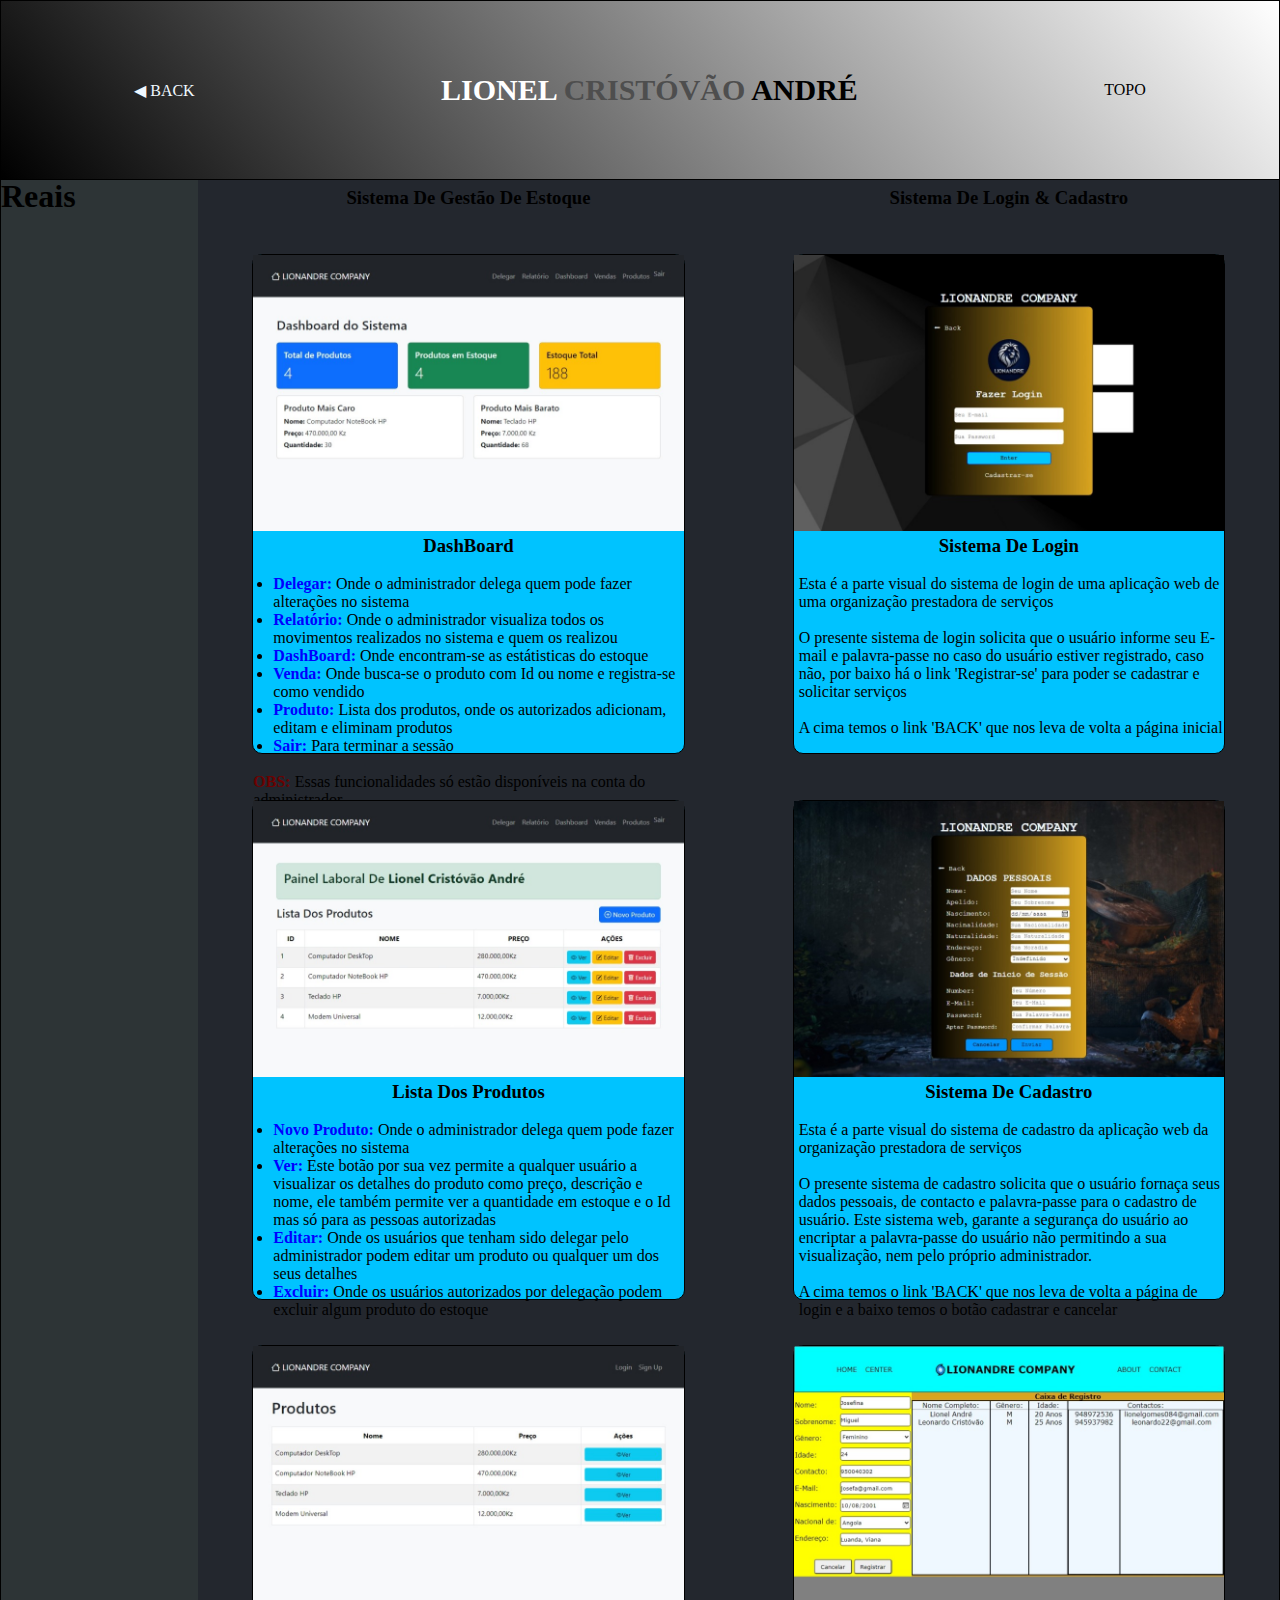
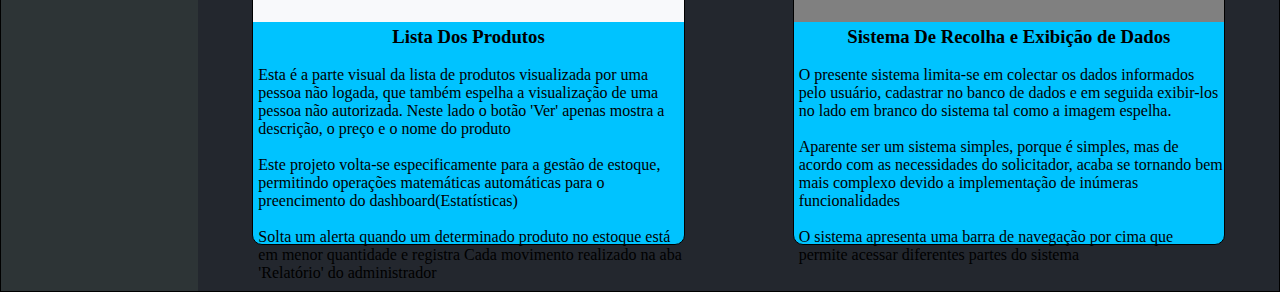
<file: portfolio.html>
<!DOCTYPE html>
<html lang="en">
<head>
    <meta charset="UTF-8">
    <meta name="viewport" content="width=device-width, initial-scale=1.0">
    <title>Portfolio</title>
    <link rel="stylesheet" href="portfolio.css">
</head>
<body>
    <header>
        <nav class="barra">
            <ul class="lista">
                <li><a href="index.html">◀ BACK</a></li>
            </ul>
            <h1 style="font-size: 30px;"><span style="color: white;" class="lionel">LIONEL </span><span style="color: rgb(78, 78, 78);" class="lionel"> CRISTÓVÃO </span><span style="color: black;" class="lionel"> ANDRÉ</span></h1>
            <ul class="lista1">
                <li><a href="#center">TOPO</a></li>
            </ul>
        </nav>
    </header>

    <main  id="center">
        <div class="title">
            <h1 style="color: black;">Projectos Reais</h1>
        </div>
        

        <div class="mae">

            <div class="text">
                 <h3 style="color: black; text-align: center;">Sistema De Gestão De Estoque</h3>
                <div class="stilizar_text"></div>
            </div>

            <div class="content">
                <div class="image">
                    <img src="Exemplos/Captura Web_10-9-2025_1193_localhost.jpeg" alt="erro">
                </div>
                <h3 style="text-align: center;">DashBoard</h3>
                <br>
                <p>
                    <ul style="margin-left: 20px;">
                        <li> <strong><span style="color: blue;">Delegar:</span> </strong>
                            Onde o administrador delega quem pode fazer alterações no sistema</li>
                        <li><strong><span style="color: blue;">Relatório:</span> </strong> Onde o administrador visualiza todos os movimentos realizados no sistema e quem os realizou</li>
                        <li><strong><span style="color: blue;">DashBoard:</span> </strong> Onde encontram-se as estátisticas do estoque</li>
                        <li><strong><span style="color: blue;">Venda:</span> </strong> Onde busca-se o produto com Id ou nome e registra-se como vendido</li>
                        <li><strong><span style="color: blue;">Produto:</span> </strong> Lista dos produtos, onde os autorizados adicionam, editam e eliminam produtos</li>
                        <li><strong><span style="color: blue;">Sair:</span> </strong> Para terminar a sessão</li>
                    </ul>
                    <br>
                    <strong><span style="color: rgb(107, 1, 1);"> OBS:</span> </strong>Essas funcionalidades só estão disponíveis
                    na conta do administrador
                </p>
            </div>

            <div class="content">
                <div class="image">
                    <img src="Exemplos/Captura Web_10-9-2025_11951_localhost.jpeg" alt="erro">
                </div>
                
                <h3 style="text-align: center;">Lista Dos Produtos</h3>
                <br>
                <p>
                    <ul style="margin-left: 20px;">
                        <li> <strong><span style="color: blue;">Novo Produto:</span> </strong>
                            Onde o administrador delega quem pode fazer alterações no sistema</li>
                        <li><strong><span style="color: blue;">Ver:</span> </strong> Este botão por sua vez permite a qualquer usuário a visualizar os detalhes 
                            do produto como preço, descrição e nome, ele também permite ver a quantidade em estoque e o Id mas só para as pessoas autorizadas</li>
                        <li><strong><span style="color: blue;">Editar:</span> </strong> Onde os usuários que tenham sido delegar pelo administrador
                        podem editar um produto ou qualquer um dos seus detalhes</li>
                        <li><strong><span style="color: blue;">Excluir:</span> </strong> Onde os usuários autorizados por delegação podem excluir algum produto do estoque</li>
                    </ul>
                </p>

            </div>

            <div class="content">
                <div class="image">
                    <img src="Exemplos/Captura Web_10-9-2025_11834_localhost.jpeg" alt="erro">
                </div>
                <h3 style="text-align: center;">Lista Dos Produtos</h3>
                <br>
                <p style="margin-left: 5px;">
                    Esta é a parte visual da lista de produtos visualizada por uma pessoa não logada, que também espelha
                    a visualização de uma pessoa não autorizada. Neste lado o botão 'Ver' apenas mostra 
                    a descrição, o preço e o nome do produto
                    <br> 
                    <br>
                    Este projeto volta-se especificamente para a gestão de estoque, permitindo operações matemáticas
                    automáticas para o preencimento do dashboard(Estatísticas)
                    <br>
                    <br>
                    Solta um alerta quando um determinado produto no estoque está em menor quantidade e registra Cada
                    movimento realizado na aba 'Relatório' do administrador
                </p>
            </div>

        </div>

        <div class="mae_center">

            <div class="decore">
                <div class="second_stilizar"></div>
                <div class="second_stilizar"></div>
                <div class="second_stilizar"></div>
            </div>

            <div class="decore">
                <div class="stilizar"></div>
                <div class="stilizar"></div>
                <div class="stilizar"></div>
            </div>


            <div class="decore_center"></div>

            <div class="decore">
                <div class="stilizar"></div>
                <div class="stilizar"></div>
                <div class="stilizar"></div>
            </div>

            <div class="decore">
                <div class="second_stilizar"></div>
                <div class="second_stilizar"></div>
                <div class="second_stilizar"></div>
            </div>

        </div>

        <div class="mae">

            <div class="text">
                 <h3 style="color: black; text-align: center;">Sistema De Login & Cadastro</h3>
                <div class="stilizar_text"></div>
            </div>
           

            <div class="content">
                <div class="image">
                    <img src="Exemplos/Captura Web_10-9-2025_112421_.jpeg" alt="erro">
                </div>
                   <h3 style="text-align: center;">Sistema De Login</h3>
                <br>
                <p style="margin-left: 5px;">
                    Esta é a parte visual do sistema de login de uma aplicação web de uma organização prestadora
                    de serviços
                    <br> 
                    <br>
                    O presente sistema de login solicita que o usuário informe seu E-mail e palavra-passe no caso do usuário
                    estiver registrado, caso não, por baixo há o link 'Registrar-se' para poder se cadastrar e solicitar serviços 
                    <br>
                    <br>
                    A cima temos o link 'BACK' que nos leva de volta a página inicial
                </p>
            </div>

            <div class="content">
                <div class="image">
                    <img src="Exemplos/Captura Web_10-9-2025_113057_.jpeg" alt="erro">
                </div>
                <h3 style="text-align: center;">Sistema De Cadastro</h3>
                <br>
                <p style="margin-left: 5px;">
                    Esta é a parte visual do sistema de cadastro da aplicação web da organização prestadora
                    de serviços
                    <br> 
                    <br>
                    O presente sistema de cadastro solicita que o usuário fornaça seus dados pessoais, de contacto e palavra-passe para o cadastro
                    de usuário. Este sistema web, garante a segurança do usuário ao encriptar a palavra-passe do usuário
                    não permitindo a sua visualização, nem pelo próprio administrador.
                    <br>
                    <br>
                    A cima temos o link 'BACK' que nos leva de volta a página de login e a baixo temos o botão cadastrar e cancelar
                </p>
            </div>

            <div class="content">
                <div class="image">
                    <img src="Exemplos/Captura Web_10-9-2025_1160_.jpeg" alt="erro">
                </div>

                <h3 style="text-align: center;">Sistema De Recolha e Exibição de Dados</h3>
                <br>
                <p style="margin-left: 5px;">
                    O presente sistema limita-se em colectar os dados informados pelo usuário, cadastrar 
                    no banco de dados e em seguida exibir-los no lado em branco do sistema tal como
                    a imagem espelha.
                    <br> 
                    <br>
                    Aparente ser um sistema simples, porque é simples, mas de acordo com as necessidades do
                    solicitador, acaba se tornando bem mais complexo devido a implementação de inúmeras
                    funcionalidades
                    <br>
                    <br>
                    O sistema apresenta uma barra de navegação por cima que permite acessar diferentes partes do sistema
                </p>

            </div>

        </div>

    </main>
    
</body>
</html>
</file>
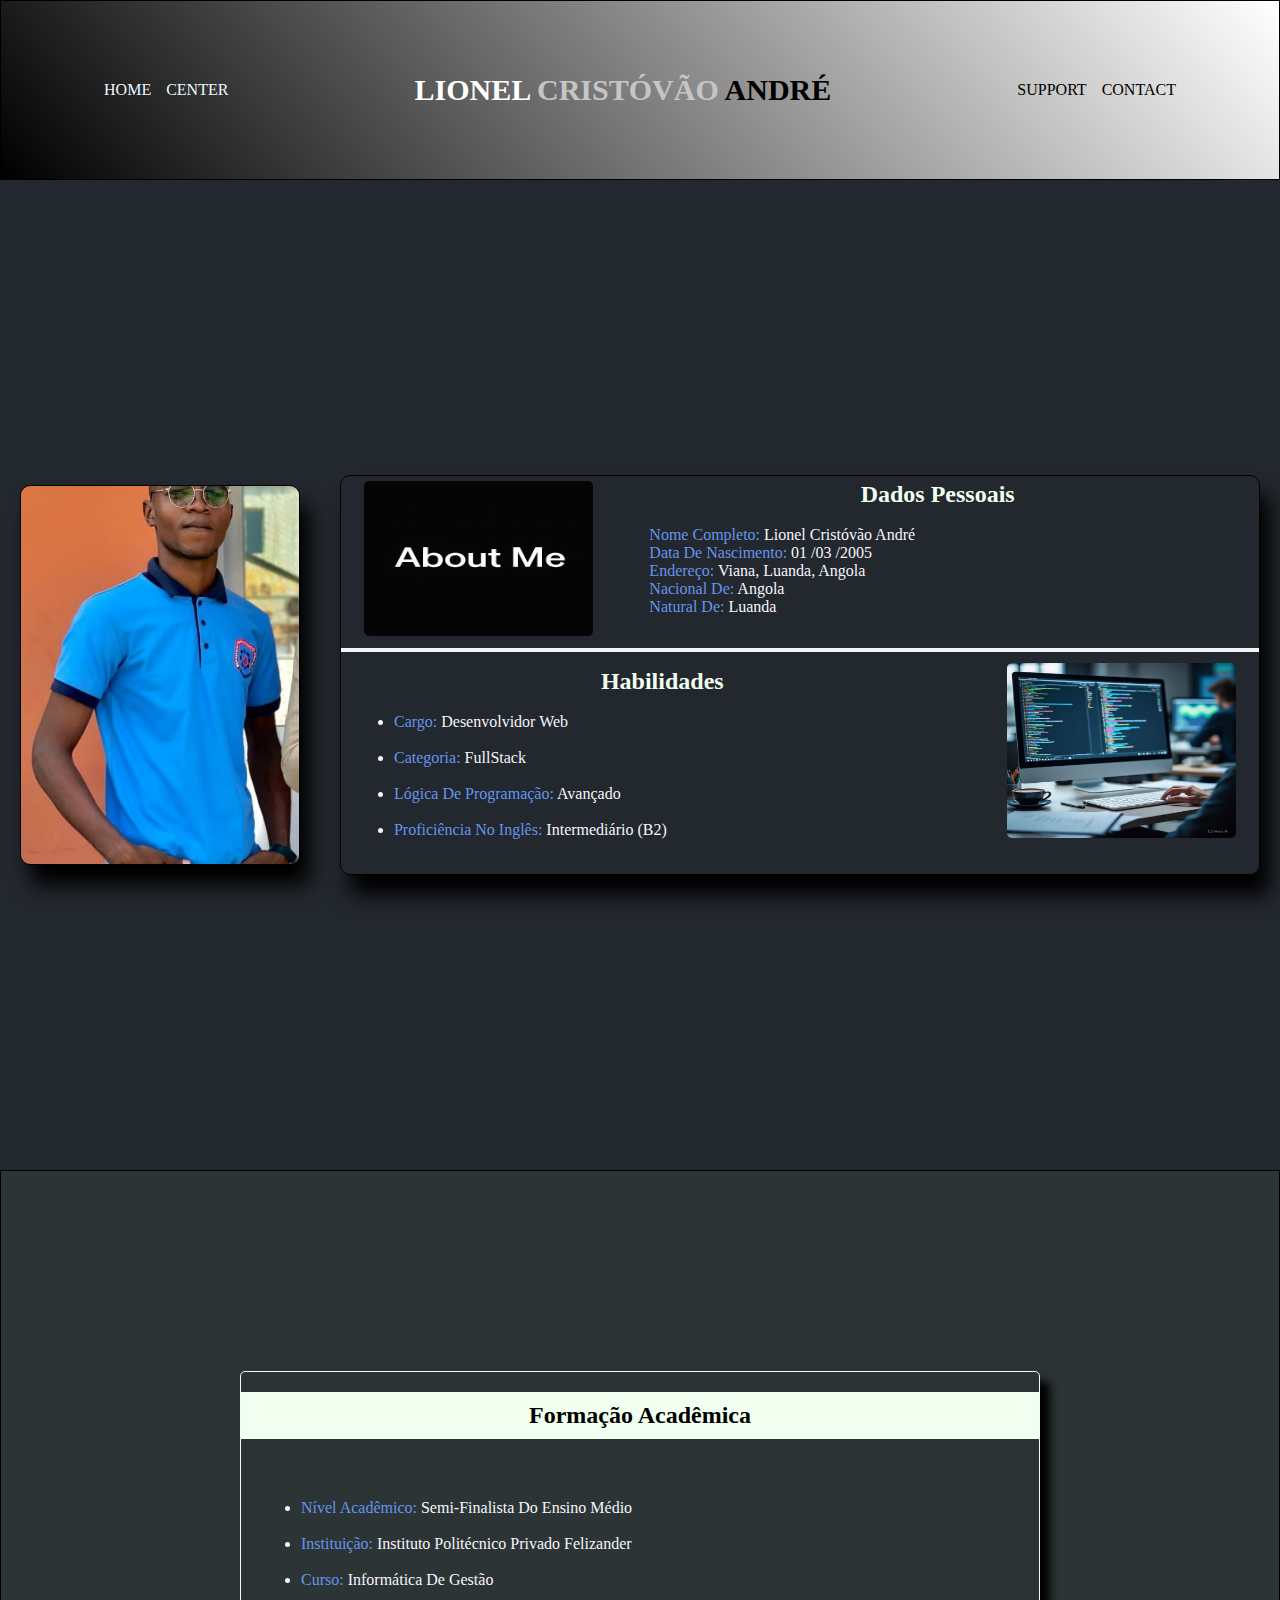
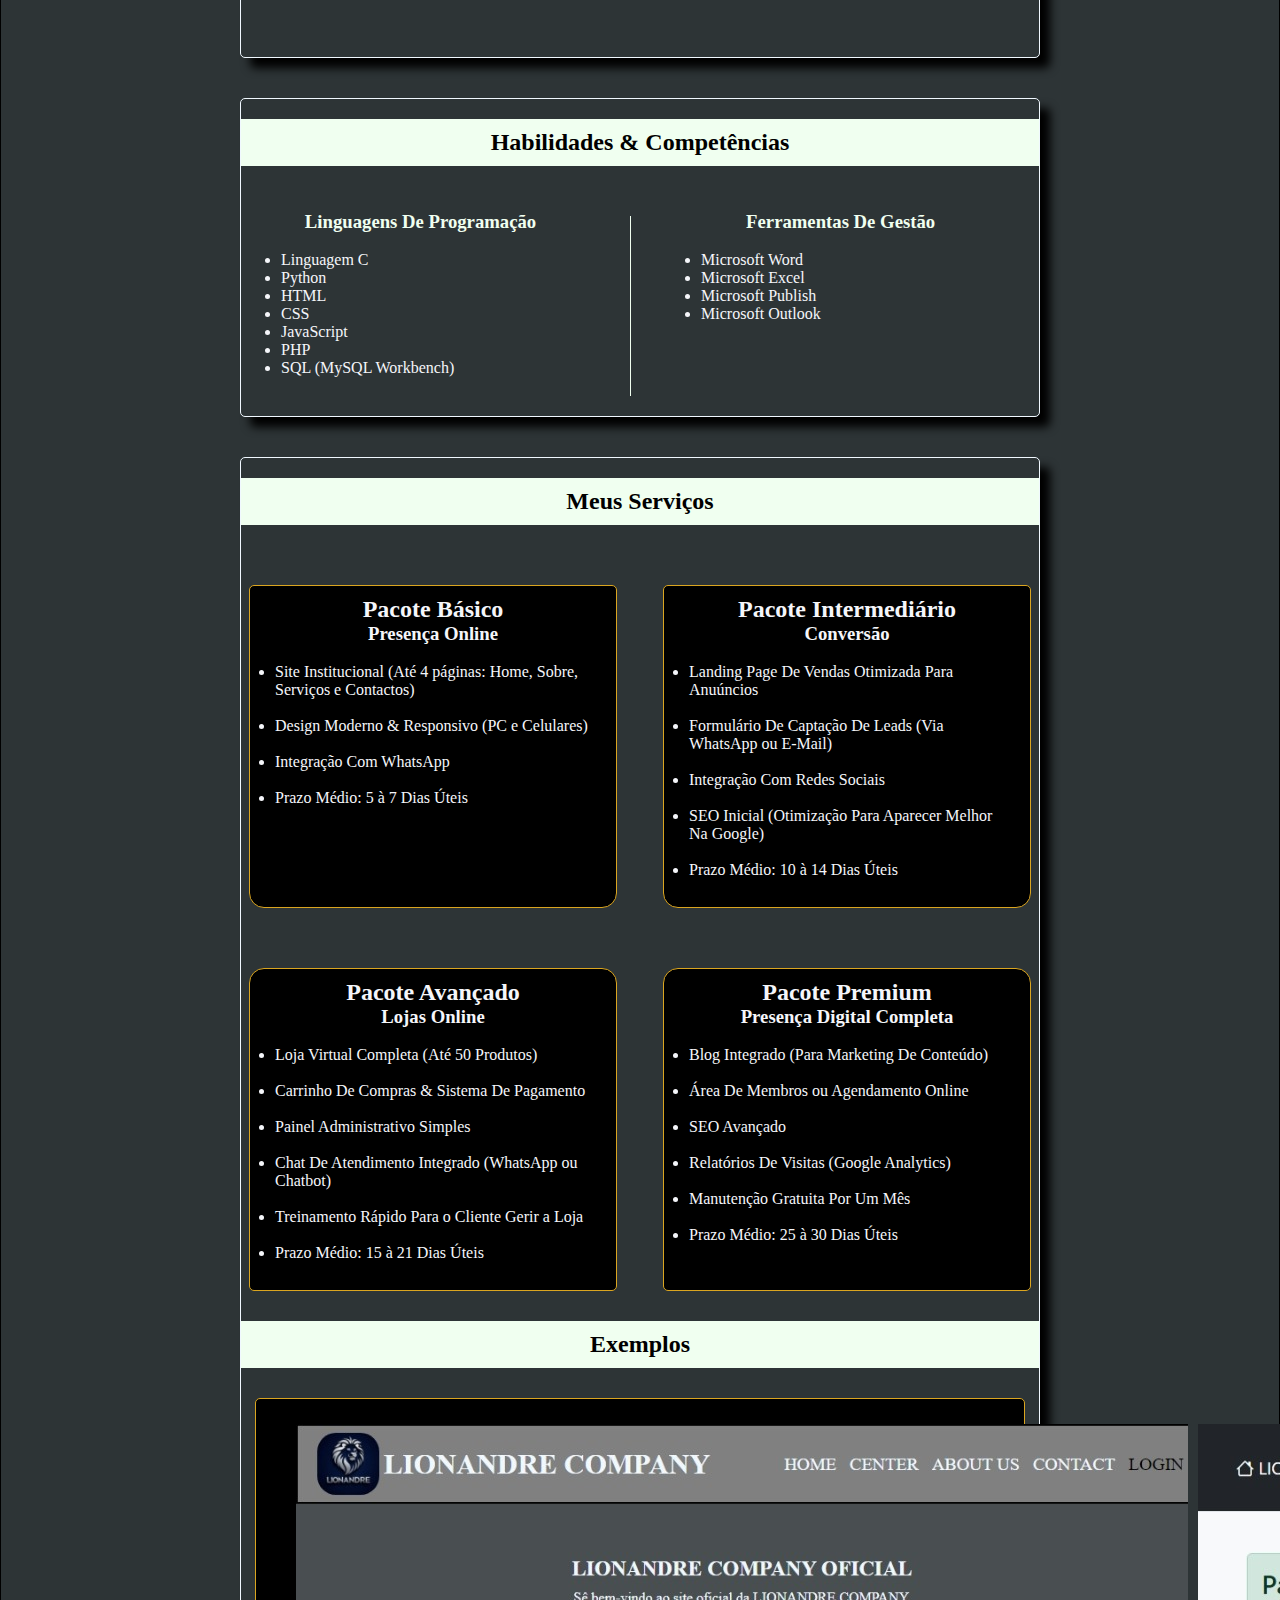
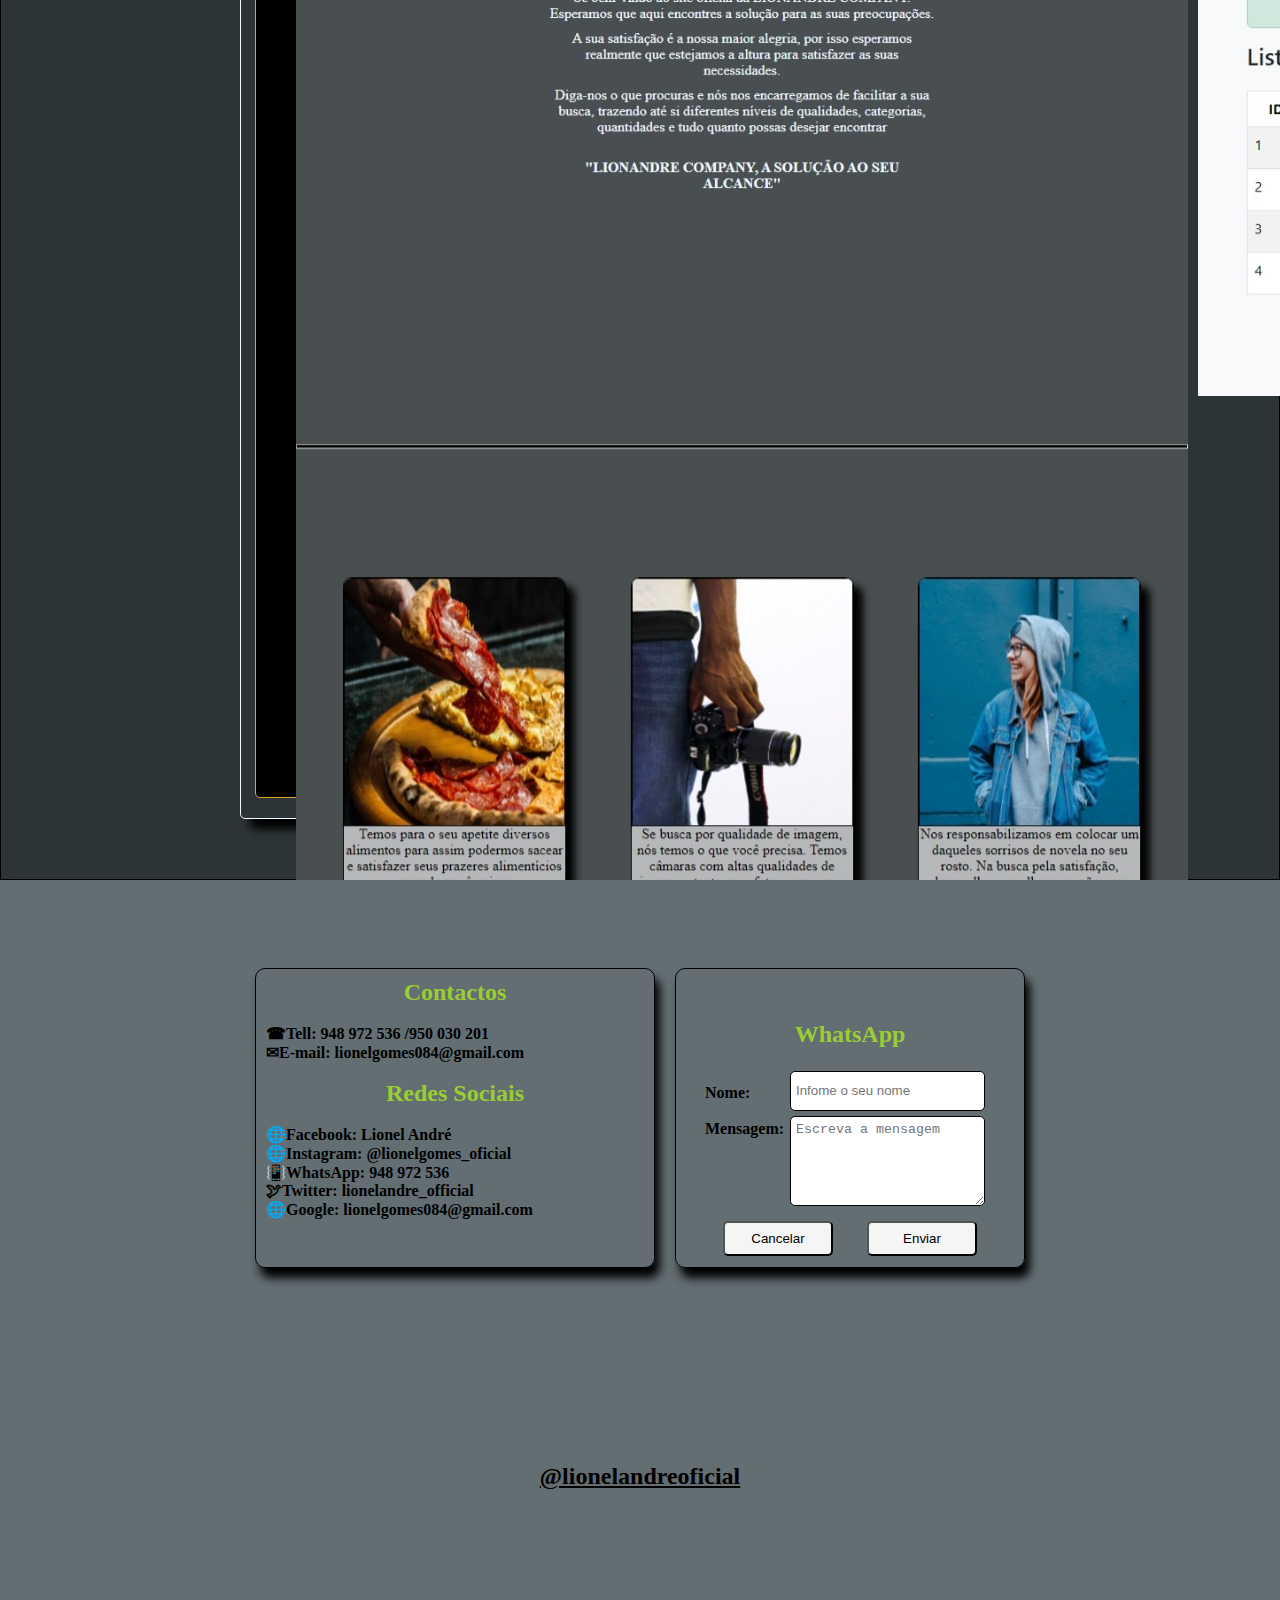
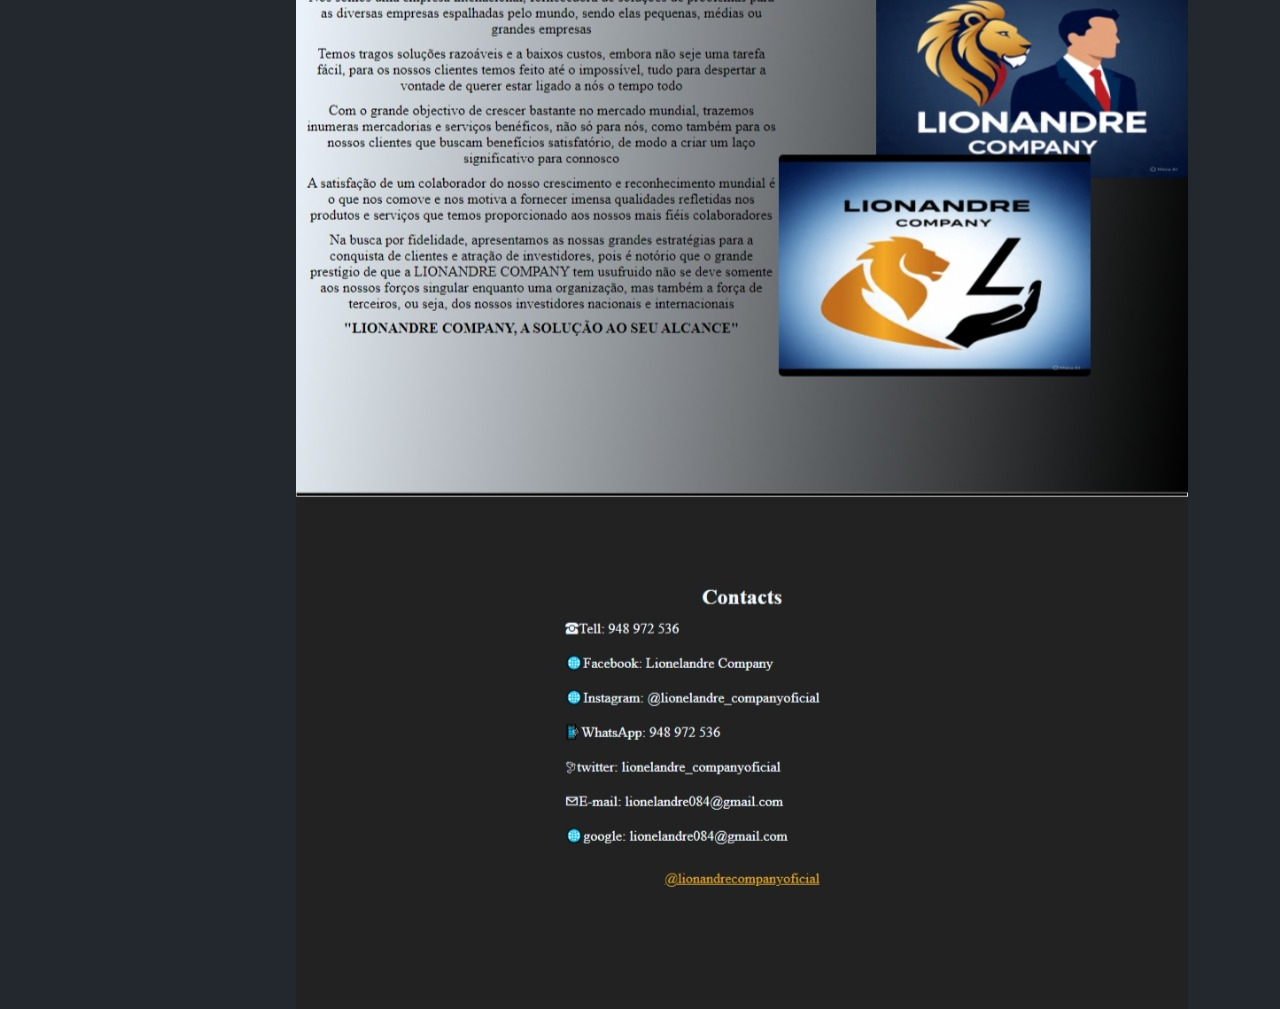
<file: testando.html>
<!DOCTYPE html>
<html lang="pt">
<head>
    <meta charset="UTF-8">
    <meta name="viewport" content="width=device-width, initial-scale=1.0">
    <title>Testando</title>
    <link rel="stylesheet" href="testando.css">
</head>
<body>
    <div class="full">
        <!--Criando o Cabeçalho e seus componentes--->
        <header>
            <nav class="barra">
                <ul class="lista">
                    <li><a href="#lado">HOME</a></li>
                    <li><a href="#center">CENTER</a></li>
                </ul>
                <h1 style="font-size: 30px;"><span style="color: white;">LIONEL </span><span style="color: rgb(197, 197, 197);"> CRISTÓVÃO </span><span style="color: black;"> ANDRÉ</span></h1>
                <ul class="lista1">
                    <li><a href="#">SUPPORT</a></li>
                    <li><a href="#contacto">CONTACT</a></li>
                </ul>
            </nav>
        </header>
        <!--Criando os conteúdos laterais-->
        <aside id="lado">
            <div class="dive">

                <img src="Imagens/Minha_Imagem/Better.jpg" alt="erro" class="first_img">

            </div>

        </aside>
        <aside class="lado">
            
            <div class="dive2">

                <div class="dive2_1">
                    <img src="Imagens/dotes/SobreMe.jpg" alt="erro" class="img_dive2_1">
                </div>
            <!--Apresentandood dados pessoais e Habilidades Básicas-->
                <div class="dive2_2">
                    <p>
                        <h2 style="text-align: center; color: honeydew;">Dados Pessoais</h2> <br>
                    <span style="color: cornflowerblue;">Nome Completo: </span>Lionel Cristóvão André<br>
                    <span style="color: cornflowerblue;">Data De Nascimento: </span>01 /03 /2005 <br>
                    <span style="color: cornflowerblue;">Endereço: </span>Viana, Luanda, Angola <br>
                    <span style="color: cornflowerblue;">Nacional De: </span>Angola <br>
                    <span style="color: cornflowerblue;">Natural De: </span>Luanda <br>
                    </p>
                </div>
                <div style="width: 100%; height: 4px; background: whitesmoke;"></div>
                <div class="dive2_3">
                    <h2 style="text-align: center; color: honeydew;">Habilidades</h2> <br>
                    <ul>
                        <li><span style="color: cornflowerblue;">Cargo: </span>Desenvolvidor Web</li> <br>
                        <li><span style="color: cornflowerblue;">Categoria: </span>FullStack</li> <br>
                        <li><span style="color: cornflowerblue;">Lógica De Programação: </span>Avançado</li> <br>
                        <li><span style="color: cornflowerblue;">Proficiência No Inglês: </span>Intermediário (B2)</li> <br>
                    </ul>
                </div>
                <div class="dive2_4">
                    <img src="Imagens/dotes/fullstack.jpg" alt="erro" class="img_dive2_4">
                </div>

            </div>

        </aside>
        <main id="center">

            <section>
                <div class="div_mae">
                    <div class="div_titulo"><h2 style="text-align: center; color: black">Formação Acadêmica</h2></div> <br>
                        <ul style="margin: 30px;">
                            <li><span style="color: cornflowerblue;">Nível Acadêmico: </span>Semi-Finalista Do Ensino Médio</li> <br>
                            <li><span style="color: cornflowerblue;">Instituição: </span>Instituto Politécnico Privado Felizander</li> <br>
                            <li><span style="color: cornflowerblue;">Curso: </span>Informática De Gestão</li> <br>
                        </ul>
                </div>
            </section>

            <section>
                <div class="div_mae">
                    <div class="div_titulo"><h2 style="text-align: center; color: black;">Habilidades & Competências</h2></div>
                    <div style="width: 45%; height: auto; padding: 15px 40px;">
                        <h3 style="text-align: center; color: honeydew;">Linguagens De Programação</h3> <br>
                        <ul>
                            <li>Linguagem C</li>
                            <li>Python</li>
                            <li>HTML</li>
                            <li>CSS</li>
                            <li>JavaScript</li>
                            <li>PHP</li>
                            <li>SQL (MySQL Workbench)</li>
                        </ul>
                    </div>

                    <div style="width: 1px; height: 180px; background: honeydew; margin-top: 20px;"></div>

                    <div style="width: 45%; height: auto; padding: 15px 40px;">
                        <h3 style="text-align: center; color: honeydew;">Ferramentas De Gestão</h3> <br>
                        <ul>
                            <li>Microsoft Word</li>
                            <li>Microsoft Excel</li>
                            <li>Microsoft Publish</li>
                            <li>Microsoft Outlook</li>
                        </ul>
                    </div>
                </div>
            </section>

            <section>

                <div class="div_mae" style="justify-content: space-around;">
                    
                    <div class="div_titulo"><h2 style="text-align: center; color: black;">Meus Serviços</h2></div>
                    <div class="pacote" style="border-top-left-radius: 5px; border-top-right-radius: 5px; border-bottom-right-radius: 15px; border-bottom-left-radius: 15px;">
                        <h2 style="text-align: center;">Pacote Básico</h2>
                        <h3 style="text-align: center;">Presença Online</h3> <br>
                        <ul>
                            <li>Site Institucional (Até 4 páginas: Home, Sobre, Serviços e Contactos)</li> <br>
                            <li>Design Moderno & Responsivo (PC e Celulares)</li> <br>
                            <li>Integração Com WhatsApp</li> <br>
                            <li>Prazo Médio: 5 à 7 Dias Úteis</li> <br>
                            
                        </ul>
                    </div>
                    <div class="pacote" style="border-top-left-radius: 5px; border-top-right-radius: 5px; border-bottom-right-radius: 15px; border-bottom-left-radius: 15px;">
                        <h2 style="text-align: center;">Pacote Intermediário</h2>
                        <h3 style="text-align: center;">Conversão</h3> <br>
                        <ul>
                            <li>Landing Page De Vendas Otimizada Para Anuúncios</li> <br>
                            <li>Formulário De Captação De Leads (Via WhatsApp ou E-Mail)</li> <br>
                            <li>Integração Com Redes Sociais</li> <br>
                            <li>SEO Inicial (Otimização Para Aparecer Melhor Na Google)</li> <br>
                            <li>Prazo Médio: 10 à 14 Dias Úteis</li> <br>
                            
                        </ul>
                    </div>
                    <div class="pacote" style="border-top-left-radius: 15px; border-top-right-radius: 15px; border-bottom-right-radius: 5px; border-bottom-left-radius: 5px;">
                        <h2 style="text-align: center;">Pacote Avançado</h2>
                        <h3 style="text-align: center;">Lojas Online</h3> <br>
                        <ul>
                            <li>Loja Virtual Completa (Até 50 Produtos)</li> <br>
                            <li>Carrinho De Compras & Sistema De Pagamento</li> <br>
                            <li>Painel Administrativo Simples</li> <br>
                            <li>Chat De Atendimento Integrado (WhatsApp ou Chatbot)</li> <br>
                            <li>Treinamento Rápido Para o Cliente Gerir a Loja</li> <br>
                            <li>Prazo Médio: 15 à 21 Dias Úteis</li> <br>
                            
                        </ul>
                    </div>
                    <div class="pacote" style="border-top-left-radius: 15px; border-top-right-radius: 15px; border-bottom-right-radius: 5px; border-bottom-left-radius: 5px;">
                        <h2 style="text-align: center;">Pacote Premium</h2>
                        <h3 style="text-align: center;">Presença Digital Completa</h3> <br>
                        <ul>
                            <li>Blog Integrado (Para Marketing De Conteúdo)</li> <br>
                            <li>Área De Membros ou Agendamento Online</li> <br>
                            <li>SEO Avançado</li> <br>
                            <li>Relatórios De Visitas (Google Analytics)</li> <br>
                            <li>Manutenção Gratuita Por Um Mês</li> <br>
                            <li>Prazo Médio: 25 à 30 Dias Úteis</li> <br>
                            
                        </ul>
                    </div>
                    <div class="div_titulo"><h2 style="text-align: center; color: black;">Exemplos</h2></div>
                    <div class="pacote_extra">
                        <img src="Exemplos/Captura Web_10-9-2025_114416_.jpeg" alt="erro" class="exemplo_maior">

                        <img src="Exemplos/Captura Web_10-9-2025_11951_localhost.jpeg" alt="erro" class="exemplo_baixo">

                        <img src="Exemplos/Captura Web_10-9-2025_105728_.jpeg" alt="erro" class="exemplo">
                        <img src="Exemplos/Captura Web_10-9-2025_11834_localhost.jpeg" alt="erro" class="exemplo">
                        <img src="Exemplos/Captura Web_10-9-2025_1193_localhost.jpeg" alt="erro" class="exemplo">
                        <img src="Exemplos/Captura Web_10-9-2025_112421_.jpeg" alt="erro" class="exemplo">
                        <img src="Exemplos/Captura Web_10-9-2025_113057_.jpeg" alt="erro" class="exemplo">

                        
                        <img src="Exemplos/Captura Web_10-9-2025_1160_.jpeg" alt="erro" class="exemplo">
                        
                    </div>
                    
                </div>

            </section>

            <section></section>
      
        </main>
        <footer id="contacto">

            <div style="width: 400px; height: 300px; border: 1px solid black; padding: 10px; border-radius: 10px; box-shadow: 5px 10px 10px black;">
                <h2 style="text-align: center; color: yellowgreen;">Contactos</h2> <br>
                <p style="color: black; font-weight: bold;">
                     ☎Tell: 948 972 536 /950 030 201 <br>
                     ✉E-mail: lionelgomes084@gmail.com <br>
                    <br>
                </p> 
                <h2 style="text-align: center; color: yellowgreen;">Redes Sociais</h2>
                <p style="color: black; font-weight: bold;">
                   <br>
                    🌐Facebook: Lionel André <br>
                    
                    🌐Instagram: @lionelgomes_oficial <br>
                    
                    📳WhatsApp: 948 972 536 <br>
                    
                    🕊Twitter: lionelandre_official <br>
                    
                    🌐Google: lionelgomes084@gmail.com <br>
                </p>
                
            </div>

            <div style="width: 350px; height: 300px; display: flex; flex-direction: column; align-items: center; justify-content: center; border: 1px solid black; box-shadow: 5px 10px 10px black; border-radius: 10px;">
                <h2 style="color: yellowgreen;">WhatsApp</h2> <br>
                <form id="whatsappForm" style="display: flex; flex-wrap: wrap; width: 300px; height: 50%;">
                    <div style="width: 100%; height: 100%; display: flex;">
                        <div style="width: 30%; height: auto; padding: 18px 5px;">
                            <label for="">Nome:</label> <br> <br>
                            <label for="">Mensagem:</label>
                        </div>
                        <div style="width: 65%; height: auto;">
                            <input type="text" id="mensagem" placeholder="Infome o seu nome" required>
                            <textarea name="" id="nome" placeholder="Escreva a mensagem" required></textarea>
                        </div>
                    </div>
                    <div style="width: 300px; height: 45px; display: flex; justify-content: space-around; padding: 6px;">
                        <button type="reset" class="btn">Cancelar</button>
                        <button type="submit" class="btn">Enviar</button>
                    </div>
                </form>
            </div>

            <div style="width: 100%; height: 50px;">
                <h2 style="text-align: center; color: black;"><u>@lionelandreoficial</u></h2>
            </div>

        </footer>
    </div>
</body>
<script src="personal.js"></script>
</html>
</file>
<file: portfolio.css>
*{
    margin: 0;
    padding: 0;
    box-sizing: border-box;
}

/* Variáveis de cores escuras */
:root {
    --cor-fundo: #23272e;
    --cor-primaria: #2d3436;
    --cor-secundaria: #636e72;
    --cor-destaque: goldenrod;
    --cor-texto: #f5f6fa;
    --cor-borda: #353b48;
    --cor-header:linear-gradient(50deg, black, white);
}

header{
    width: 100%;
    height: 20vh;
    background: var(--cor-header);
    border: 1px solid black;
    position: fixed;
    height: 20vh;
    width: 100%;
    z-index: 2;

}

main{
    width: 100%;
    height: auto;
    background: var(--cor-primaria);
    border: 1px solid black;
    padding-top: 140px;
    display: flex;
}

.barra{
    display: flex;
    justify-content: space-around;
    align-items: center;
    padding: 10px;
    height: 100%;
}

.lista{
    display: flex;
    gap: 15px;
}

.lista li{
    list-style: none;
}

.lista li a{
    text-decoration: none;
    color: aliceblue;
    transition: 1s;
}

.lista li a:hover{
    border: 1px solid var(--cor-destaque);
    background: var(--cor-destaque);
    color: black;
    border-radius: 7px;
    font-size: 20px;
    box-shadow: 0 4px 16px rgba(253, 203, 110, 0.3);
    transform: scale(1.08);
    transition: 
        background 0.3s,
        color 0.3s,
        border 0.3s,
        box-shadow 0.3s,
        transform 0.3s,
        font-size 0.3s;
}

.lista1{
    display: flex;
    gap: 15px;
}

.lista1 li{
    list-style: none;
}

.lista1 li a{
    text-decoration: none;
    color: black;
    transition: 1s;
}

.lista1 li a:hover{
    border: 1px solid var(--cor-destaque);
    background: var(--cor-destaque);
    color: var(--cor-primaria);
    border-radius: 7px;
    font-size: 20px;
    box-shadow: 0 4px 16px rgba(253, 203, 110, 0.3);
    transform: scale(1.08);
    transition: 
        background 0.3s,
        color 0.3s,
        border 0.3s,
        box-shadow 0.3s,
        transform 0.3s,
        font-size 0.3s;
}


.imagem{
    width: 100%;
    height: 240px;
    overflow: hidden;
    object-fit: cover;
    object-position: contain;
    border: 1px solid black;
    border-radius: 8px;
}

img{
    width: 100%;
    height: 100%;
    transition: 0.5s;
}

img:hover{
    transform: scale(1.2);
}


.mae{
    height: 1750px;
    width: 45%;
    display: flex;
    flex-direction: column;
    justify-content: space-evenly;
    align-items: center;
    background-color: #23272e;
}

.content{
    height: 500px;
    width: 80%;
    background-color: rgb(0, 195, 255);
    border: 1px solid black;
    border-radius: 10px;
}


.midle{
    height: 1735px;
    width: 10%;
    display: flex;
    flex-direction: column;
    flex-wrap: wrap;
    justify-content: space-evenly;
    align-items: center;
    padding: 30px 0px;
    background-color: #23272e;
}

.big_midle{
    height: 1749px;
    width: 5px;
    background-color: rgb(0, 195, 255);
}

.simple_midle{
    height: 200px;
    width: 15px;
    border-radius: 10px;
    background-color: rgb(0, 195, 255);
}
</file>
<file: testando.css>
*{
    margin: 0;
    padding: 0;
    box-sizing: border-box;
}

/* Variáveis de cores escuras */
:root {
    --cor-fundo: #23272e;
    --cor-primaria: #2d3436;
    --cor-secundaria: #636e72;
    --cor-destaque: goldenrod;
    --cor-texto: #f5f6fa;
    --cor-borda: #353b48;
    --cor-header:linear-gradient(50deg, black, white);
}

body{
    background-color: var(--cor-fundo);
    color: var(--cor-texto);
}

.full{
    width: 100%;
    height: 100%;
    display: grid;
    grid-template-columns: 1fr 3fr;
    grid-template-rows: 20vh 110vh auto 80vh;
    grid-template-areas: 
    "head head"
    "asid mainly"
    "principal principal"
    "foot foot"
    ;
}

header{
    grid-area: head;
    background: var(--cor-header);
    border: 1px solid black;
    position: fixed;
    height: 20vh;
    width: 100%;
    z-index: 2;

}

.lado{
    grid-area: mainly;
    background: none;
}

main{
    grid-area: principal;
    background: var(--cor-primaria);
    border: 1px solid black;
    padding-top: 20vh;
}

aside{
    grid-area: asid;
    display: flex;
    justify-content: space-around;
    align-items: center;
    background: var(--cor-fundo);
    padding: 20px;

}

footer{
    grid-area: foot;
    background: var(--cor-secundaria);
    display: flex;
    flex-wrap: wrap;
    justify-content: center;
    align-items: center;
    gap: 20px;
}

.barra{
    display: flex;
    justify-content: space-around;
    align-items: center;
    padding: 10px;
    height: 100%;
}

.lista{
    display: flex;
    gap: 15px;
}

.lista li{
    list-style: none;
}

.lista li a{
    text-decoration: none;
    color: aliceblue;
    transition: 1s;
}

.lista li a:hover{
    border: 1px solid var(--cor-destaque);
    background: var(--cor-destaque);
    color: black;
    border-radius: 7px;
    font-size: 20px;
    box-shadow: 0 4px 16px rgba(253, 203, 110, 0.3);
    transform: scale(1.08);
    transition: 
        background 0.3s,
        color 0.3s,
        border 0.3s,
        box-shadow 0.3s,
        transform 0.3s,
        font-size 0.3s;
}

.lista1{
    display: flex;
    gap: 15px;
}

.lista1 li{
    list-style: none;
}

.lista1 li a{
    text-decoration: none;
    color: black;
    transition: 1s;
}

.lista1 li a:hover{
    border: 1px solid var(--cor-destaque);
    background: var(--cor-destaque);
    color: var(--cor-primaria);
    border-radius: 7px;
    font-size: 20px;
    box-shadow: 0 4px 16px rgba(253, 203, 110, 0.3);
    transform: scale(1.08);
    transition: 
        background 0.3s,
        color 0.3s,
        border 0.3s,
        box-shadow 0.3s,
        transform 0.3s,
        font-size 0.3s;
}

.dive{
    width: 100%;
    height: 380px;
    text-align: center;
    z-index: 1;
}

h1{
    font-size: 18px;
}

.first_img{
    width: 100%;
    height: 100%;
    border-radius: 10px;
    border: 1px solid black;
    box-shadow: 10px 20px 20px black;
    object-fit: cover;
    object-position: contain;
    animation: zoomInOut 3s ease-in-out infinite;
}


@keyframes zoomInOut {
    0% {
        transform: scale(1);
    }
    50% {
        transform: scale(1.07);
    }
    100% {
        transform: scale(1);
    }
}

.dive2{
    width: 100%;
    height: 400px;
    box-shadow: 10px 20px 20px black;
    border-radius: 10px;
    border: 1px solid black;
    padding: 5px 0px;
    display: flex;
    justify-content: space-around;
    flex-wrap: wrap;
}

.dive2_1{
    width: 25%;
    height: 40%;
    border-radius: 5px;
    overflow: hidden;
}

.img_dive2_1{
    width: 100%;
    height: 100%;
    transition: 0.5s;
}

.img_dive2_1:hover{
    transform: scale(1.2);
}

.dive2_2{
    width: 65%;
    height: 40%;
    padding: 0px 10px;
    border-radius: 5px;
}

.dive2_3{
    width: 65%;
    height: 50%;
    padding: 5px 30px;
    border-radius: 5px;
}

.dive2_4{
    width: 25%;
    height: 45%;
    border-radius: 5px;
    overflow: hidden;
}

.img_dive2_4{
    width: 100%;
    height: 100%;
    transition: 0.5s;
}

.img_dive2_4:hover{
    transform: scale(1.2);
}

.div_titulo{
    width: 800px;
    height: auto;
    background: honeydew;
    padding: 10px 0px;
}

.formacao{
    width: 500px; 
    height: auto;
}

.div_mae{
    width: 800px;
    height: auto;
    padding: 20px 0px;
    box-shadow: 10px 10px 10px black;
    border: 1px solid aliceblue;
    border-radius: 5px;
    display: flex;
    flex-wrap: wrap;
    gap: 30px;

}

section{
    display: flex;
    height: auto;
    width: 100%;
    align-items: center;
    justify-content: center;
    padding: 20px;
}

.btn{
    width: 110px;
    height: 35px;
    border-radius: 5px;
    background: whitesmoke;
}

label{
    font-size: 16px;
    color: black;
    font-weight: bold;

}

input{
    width: 100%;
    height: 40px;
    border-radius: 5px;
    border: 1px solid black;
    padding: 5px;
    margin-top: 5px;
}

textarea{
    width: 100%;
    height: 90px;
    border-radius: 5px;
    border: 1px solid black;
    padding: 5px;
    margin-top: 5px;
}

.pacote{
    height: auto;
    width: 368px;
    margin-top: 30px;
    border: 1px solid goldenrod;
    padding: 10px 25px;
    background: black;
}

.pacote_extra{
    height: 1000px;
    width: 770px;
    display: flex;
    flex-direction: column;
    flex-wrap: wrap;
    gap: 10px;
    border: 1px solid goldenrod;
    padding: 25px 40px;
    background: black;
    border-radius: 5px;
}

.portfolio{
    margin: 20vh 0px;
    padding: 10px;
    height: auto;
    width: 100%;
    display: flex;
    flex-wrap: wrap;
    background: aliceblue;
}
</file>
